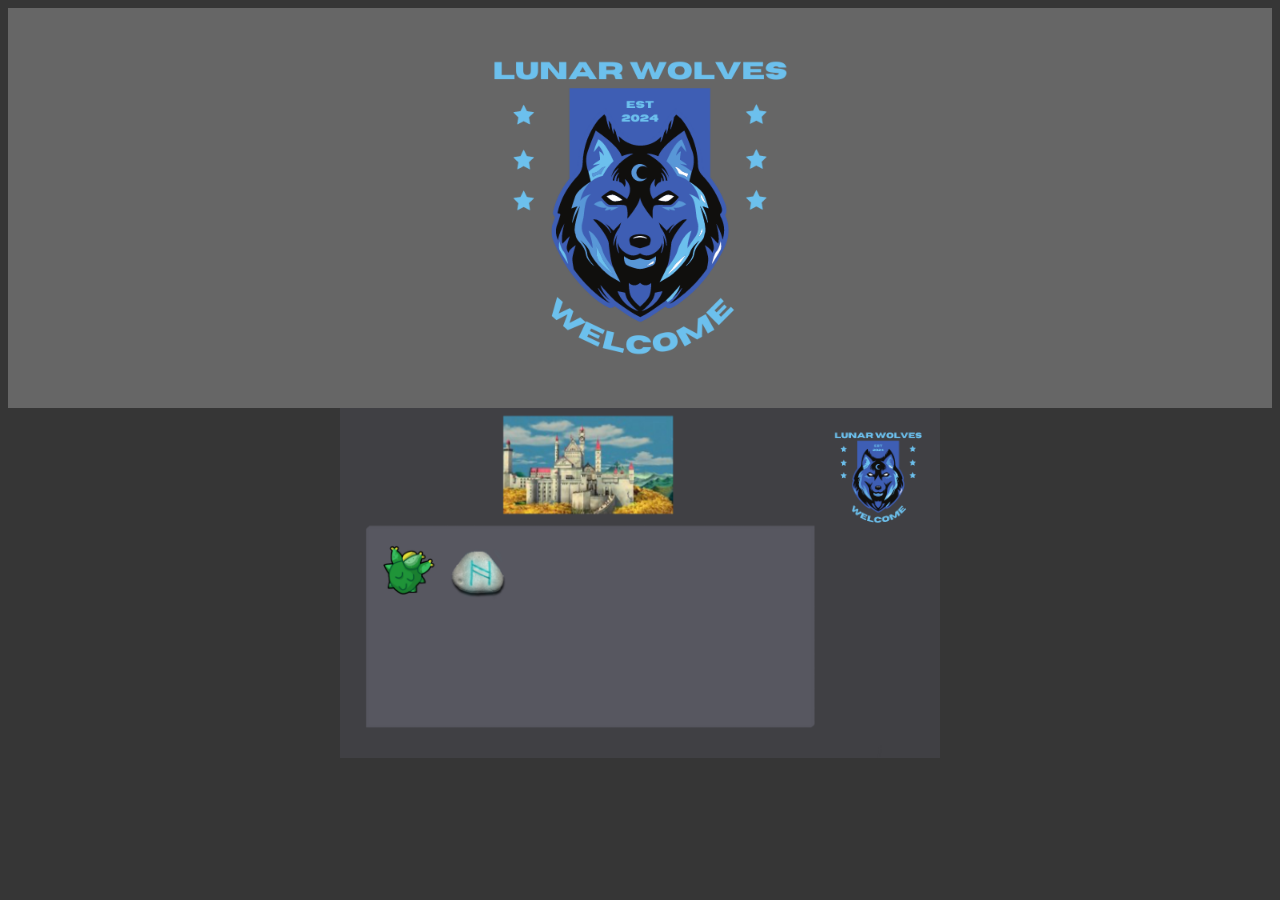
<file: Kanto.html>
<!DOCTYPE html>
<html>

<head>
    <title>Mapa Dropu</title>
    <link rel="stylesheet" href="kanto.css">
</head>

<body>
    <header>
        <img src="Lunar.png" class="Logo">
    </header>
    <main>
        <img src="KANTO/Cameron.PNG" class="cameron">
        <img>
    </main>
</body>

</html>
</file>
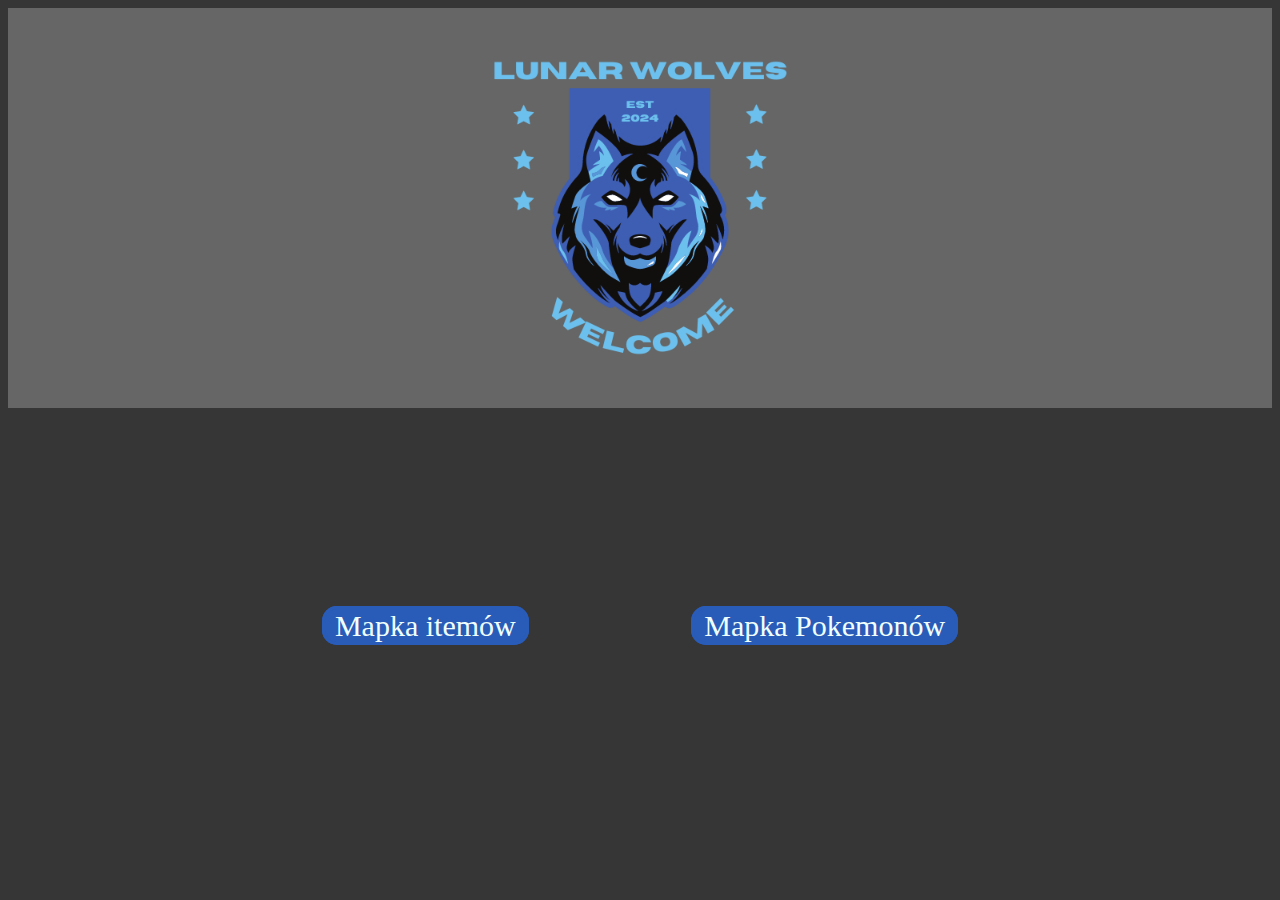
<file: Mapka.html>
<!DOCTYPE html>
<html>

<head>
    <title>Mapa Dropu</title>
    <link rel="stylesheet" href="mapka.css">
</head>

<body>
    <header>
        <img src="Lunar.png" class="Logo">
    </header>
    <main>
        <a href="mapkaIT.html" class="m1">Mapka itemów</a>
        <a href="" class="m2">Mapka Pokemonów</a>
    </main>
</body>

</html>
</file>
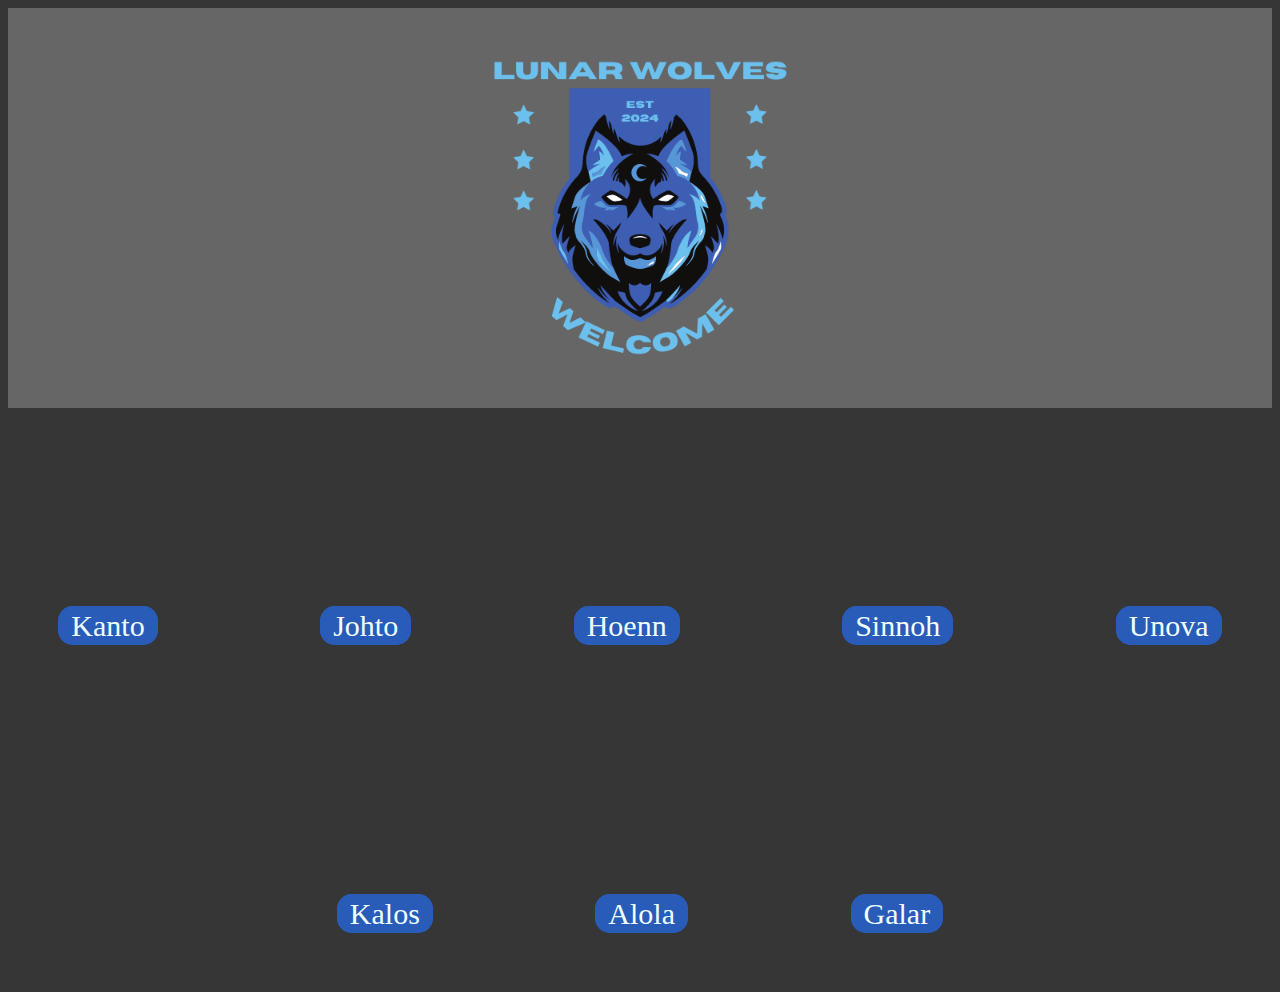
<file: mapkaIT.html>
<!DOCTYPE html>
<html>

<head>
    <title>Mapa Dropu</title>
    <link rel="stylesheet" href="mapka.css">
</head>

<body>
    <header>
        <img src="Lunar.png" class="Logo">
    </header>
    <main>
        <a href="Kanto.html" class="m2">Kanto</a>
        <a href="" class="m2">Johto</a>
        <a href="" class="m2">Hoenn</a>
        <a href="" class="m2">Sinnoh</a>
        <a href="" class="m2">Unova</a>
        <a href="" class="m2">Kalos</a>
        <a href="" class="m2">Alola</a>
        <a href="" class="m2">Galar</a>
    </main>
</body>

</html>
</file>
<file: kanto.css>
body {
    background-color: #363636;
}

header {
    background-color: #666666;
}

.Logo {
    height: 400px;
    display: block;
    margin-left: auto;
    margin-right: auto
}

.cameron {
    width: 600px;
    height: 350px;
    display: block;
    margin-left: auto;
    margin-right: auto
}
</file>
<file: mapka.css>
body {
    background-color: #363636;
}

header {
    background-color: #666666;
}

.Logo {
    height: 400px;
    display: block;
    margin-left: auto;
    margin-right: auto
}

main {
    text-align: center;
    font-size: 250px;
}

.m1,
.m2 {
    margin: 50px;
    margin-top: auto;
    size: 50px;
    padding-left: 10px;
    padding-right: 10px;
}

a {
    border: solid #295bb8;
    border-radius: 15px;
    background-color: #295bb8;
    font-size: 30px;
    text-decoration: none;
    color: azure;
}

a:hover {
    border: solid #87CEEB;
    border-radius: 15px;
    background-color: #87CEEB;
    text-decoration: none;
    color: black;
}

a:active {
    color: black;
    font-size: 18px;
    transition: font-size .1s ease-in-out;
}
</file>
